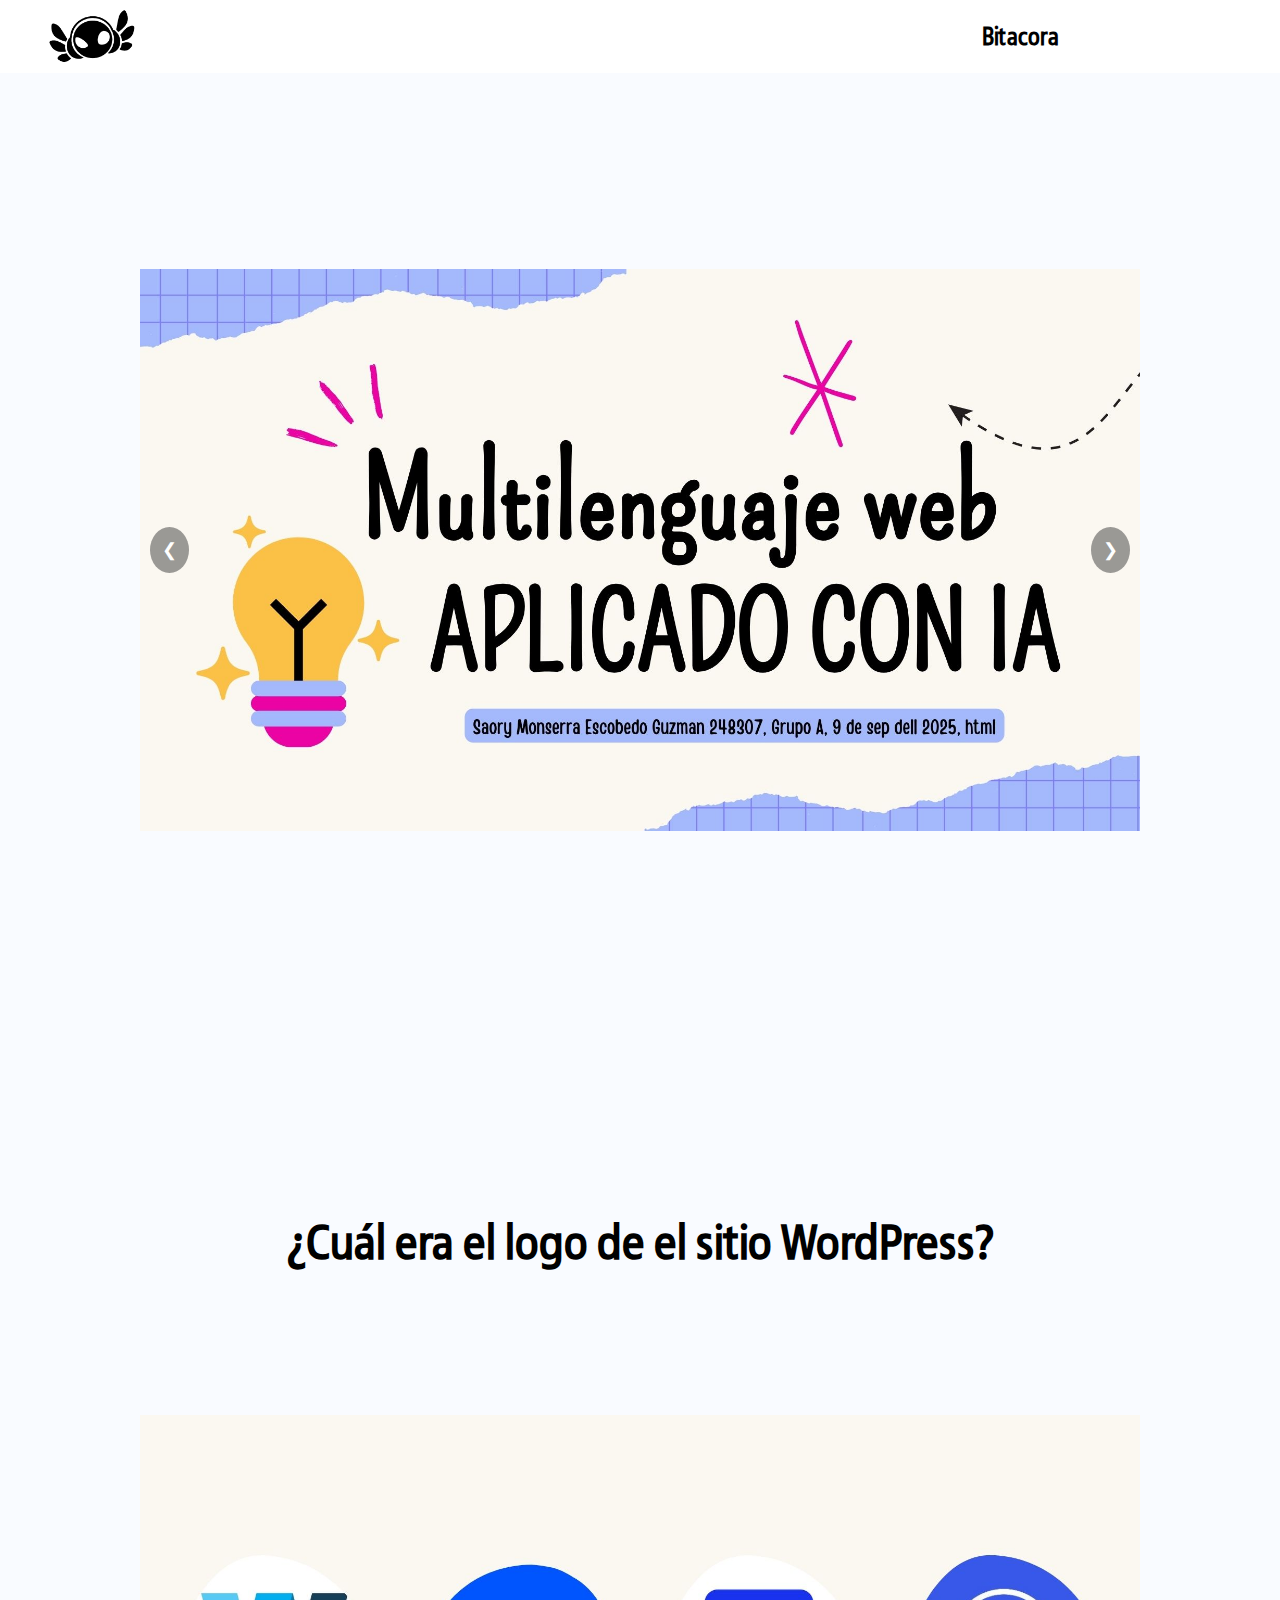
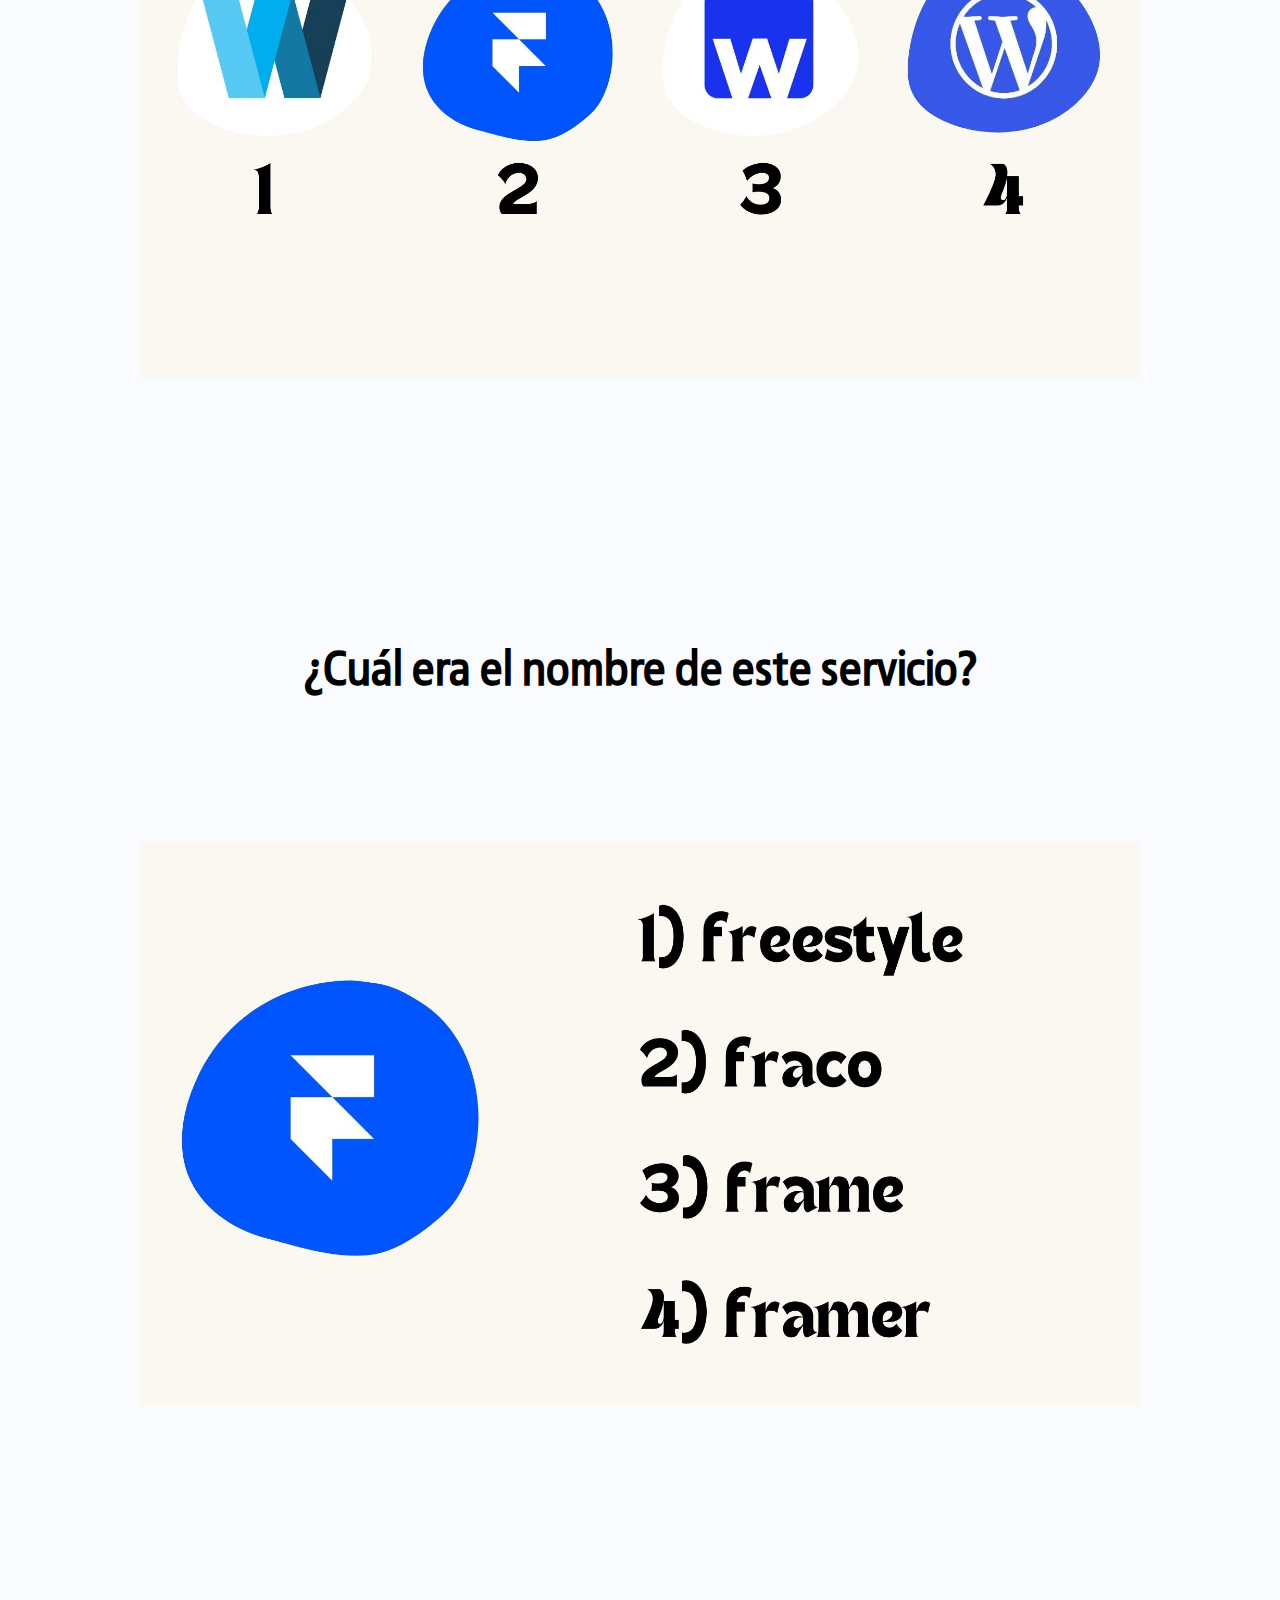
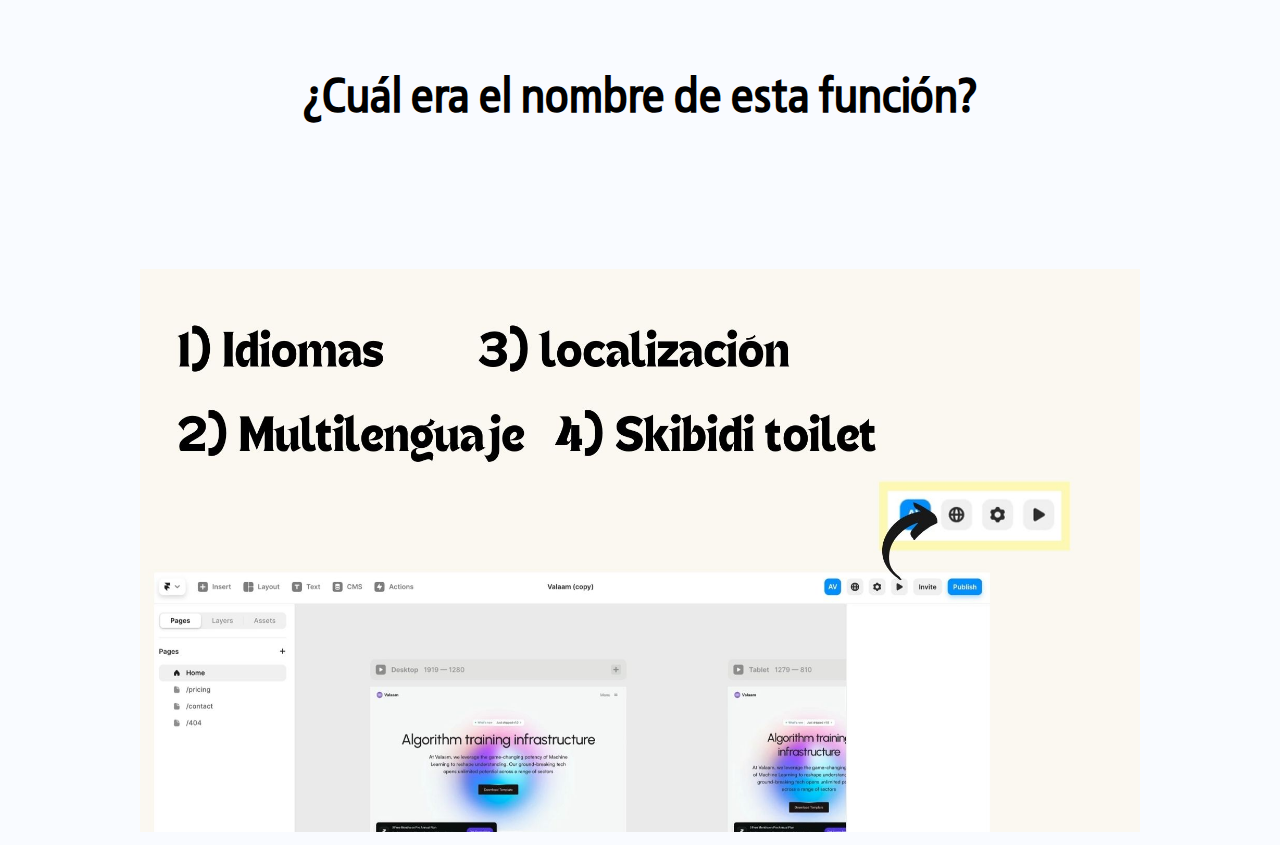
<file: presentacion.html>
<!DOCTYPE html>
<html lang="es">
<head>
    <meta charset="UTF-8">
    <meta name="viewport" content="width=device-width, initial-scale=1.0">
    <title>Presentacion :D</title>
   <link rel="stylesheet" href="style.css">
    <link href="img/ico-blanc.ico" rel="icon"></link>
</head>
<body>
    <div class="menuInicial">

        <div class="IconoPrinc">
            <a href=""><img width="auto" height="70" src="img/IconGrande.png"> </img></a>
        </div>

        <div class="selecc"> <!-- aca van las cosas de opciones de menu-->
            <h2 style="color: rgb(27, 27, 27);">
                <a href="index.html" class="texesp">Bitacora</a>
            </h2>
        </div> 

     </div>

    <!--iniciamos aca eh >:)--> 
        <div class="general">

            <div class="carrusel">
                <img src="img/Multilenguaje/1.jpg" class="active">
                <img src="img/Multilenguaje/2.jpg">
                <img src="img/Multilenguaje/3.jpg">
                <img src="img/Multilenguaje/4.jpg">
                <img src="img/Multilenguaje/5.jpg">
                <img src="img/Multilenguaje/6.jpg">
                <img src="img/Multilenguaje/7.jpg">
                <img src="img/Multilenguaje/8.jpg">
                <img src="img/Multilenguaje/9.jpg">

                <button class="boton prev" onclick="mover(-1)">❮</button>
                <button class="boton next" onclick="mover(1)">❯</button>
             </div>

  <script>
        let indice = 0;
        const imagenes = document.querySelectorAll(".carrusel img");

        function mostrarImagen(i) {
             imagenes.forEach(img => img.classList.remove("active"));
            imagenes[i].classList.add("active");
        }

        function mover(n) {
             indice += n;
            if (indice < 0) indice = imagenes.length - 1;
             if (indice >= imagenes.length) indice = 0;
            mostrarImagen(indice);
            }
    </script>

    </div> <!--es el del general xd -->
    
    <div class="espacioArriba">
        <h1> ¿Cuál era el logo de el sitio WordPress?</h1>
    </div>

    <br>
 <!--primera pregunta ea-->
    <center>
        <img class="carrusel" src="img/Multilenguaje/pre1.jpg"></img>
    </center>


    <div class="espacioArriba">
        <h1> ¿Cuál era el nombre de este servicio?</h1>
    </div>

    <br>
 <!--segunda pregunta ea-->
    <center>
        <img class="carrusel" src="img/Multilenguaje/pre2.jpg"></img>
    </center>


    
    <div class="espacioArriba">
        <h1> ¿Cuál era el nombre de esta función?</h1>
    </div>

    <br>
 <!--segunda pregunta ea-->
    <center>
        <img class="carrusel" src="img/Multilenguaje/pre3.jpg"></img>
    </center>


</body>
</html>
</file>
<file: style.css>
@font-face{
    src: url(fact-narrow_freefontdownload_org/fact-narrow.woff);
    font-family: fact narrow;
}

body{
    font-family: fact narrow;
    background: #f9fbff;
}

.menuInicial{
    margin: -1%;
    width: auto;
    height: 73px;
    position:sticky;
    top:0;
    overflow: hidden;
    background-color: #ffffff;
    color: #ffffff;
    z-index: 3;
}

.IconoPrinc{
    margin-left: 3.5%;
}

.selecc
{
    text-align: right;
    float: left;
    margin-top: -75px;
    margin-left: 75%;
}

a{
    text-decoration: none; color: #000000;
}

.texesp{
    margin-left: 20px;  
    color: black;
    transition: color 0.3s ease;
}

  .texesp:hover {
    color: orange;
  }

.Info{
    width: 60%; height: 70%;
    background-color: rgb(217, 216, 216);
    display: block;
    margin-left: auto;
    margin-right: auto;
    padding: 2%;
    margin-top: 20px;
}

.textoArri{
    margin-top: -15px;
}

.cajas{
            margin-left: auto;
            margin-right: auto;
            display: block;
            width: 70%;
            height: 200px;
            background-color: blue;
        }
 
        @media (max-width: 600px) {
            .cajas{
            color: black;
            background-color: rgb(137, 249, 62);
        }
 
        }


/*prueba*/
@property --maria {
            syntax: "<color>";
            inherits: true;
            initial-value: #ED217C;
        }
 
        @property --tamaño{
            syntax: "<length>";
            inherits: false;
            initial-value: 50px;
        }

        .mascara {
            mask-size: 90%;
            mask-image: url(https://upload.wikimedia.org/wikipedia/commons/thumb/a/a6/Logo_NIKE.svg/1200px-Logo_NIKE.svg.png);
            mask-repeat: no-repeat;
        }

    /* empieza presentacion y el intento de hacer un carrusel jaja*/

.general{
      font-family: fact narrow;
      display: flex;
      justify-content: center;
      align-items: center;
      min-height: 100vh;
    background: #f9fbff;

}

.carrusel {
      position: relative;
      width: 80%;
      margin-top: 7%;
      max-width: 1000px;
      overflow: hidden;
    }

    .carrusel img {
      width: 100%;
      display: none;
    }

    .carrusel img.active {
      display: block;
      animation: fade 0.8s;
    }

    @keyframes fade {
      from { opacity: 0.4; }
      to { opacity: 1; }
    }

    .boton {
      position: absolute;
      top: 50%;
      transform: translateY(-50%);
      background: rgba(57, 57, 57, 0.502);
      color: white;
      border: none;
      padding: 12px;
      cursor: pointer;
      border-radius: 50%;
      font-size: 18px;
    }

    .boton:hover {
      background: rgba(87, 87, 87, 0.356);
    }

    .prev { left: 10px; }
    .next { right: 10px; }

    /* empiezan las preguntas lo jajjajajajaj .... quiero dormir :,,]*/

    .espacioArriba{
        margin-top: 20%;
        font-size: 1.5em;
        text-align: center;
        z-index: 1;
    }
</file>
